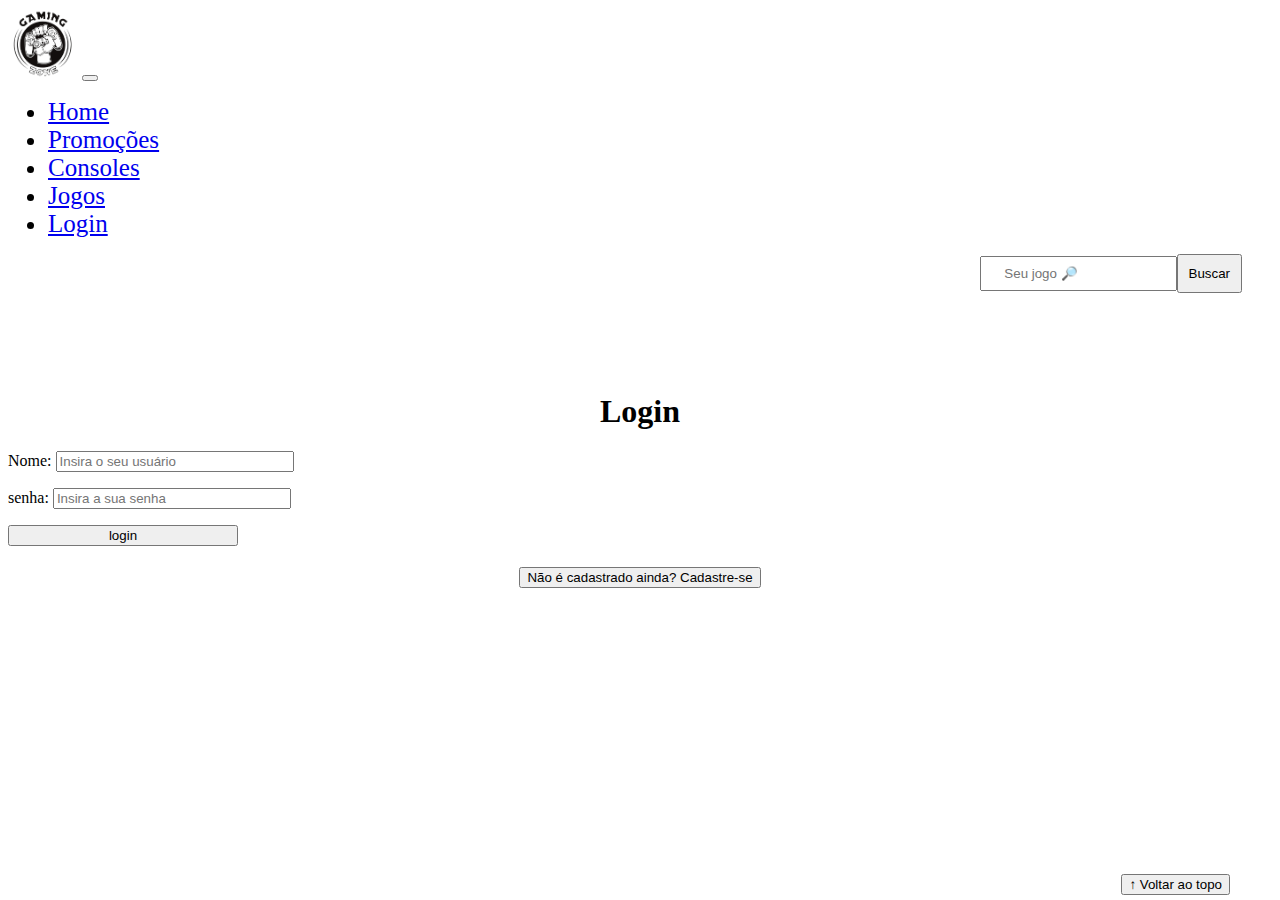
<file: atividadeCFE - inicial para atividade/login.html>
<!DOCTYPE html>
<html lang="pt-br">

<head>
    <meta charset="UTF-8">
    <meta http-equiv="X-UA-Compatible" content="IE=edge">
    <meta name="viewport" content="width=device-width, initial-scale=1.0">
    <title>LH Games - login</title>
    <link href="https://cdn.jsdelivr.net/npm/bootstrap@5.2.2/dist/css/bootstrap.min.css" rel="stylesheet"
        integrity="sha384-Zenh87qX5JnK2Jl0vWa8Ck2rdkQ2Bzep5IDxbcnCeuOxjzrPF/et3URy9Bv1WTRi" crossorigin="anonymous">
    <link rel="stylesheet" href="css/estilo.css">
</head>

<body>
    <header>
    <nav class="navbar navbar-expand-lg bg-body-tertiary">
    <div class="container-fluid">
     <img src="img/logo.png" class="flicker-in-1" alt="Logo Animation">
    <script src="https://ajax.googleapis.com/ajax/libs/jquery/3.5.1/jquery.min.js"></script>
    <script src="https://maxcdn.bootstrapcdn.com/bootstrap/3.4.1/js/bootstrap.min.js"></script>
    <button class="navbar-toggler" type="button" data-bs-toggle="collapse" data-bs-target="#navbarSupportedContent" aria-controls="navbarSupportedContent" aria-expanded="false" aria-label="Toggle navigation">
      <span class="navbar-toggler-icon"></span>
    </button>
    <div class="collapse navbar-collapse" id="navbarSupportedContent">
      <ul class="navbar-nav me-auto mb-2 mb-lg-0">
        <li class="nav-item">
          <a class="nav-link active" aria-current="page" href="index.html">Home</a>
        </li>
        <li class="nav-item">
          <a class="nav-link" href="index.html">Promoções</a></li>
         <li class="nav-item">
          <a class="nav-link" href="index.html">Consoles</a></li>
         <li class="nav-item">
          <a class="nav-link" href="index.html">Jogos</a></li> 
           <li class="nav-item"><a class="nav-link" href="login.html">Login</a></li>
          </div>
        <form class="d-flex align-right" role="search">
          <input class="form-control me-2" type="search" placeholder="    Seu jogo 🔎" aria-label="Search">
            <button class="btn btn-outline-success" type="submit">Buscar</button>
        </form>
        </nav>
    </header>

    <main>
        <section id="section-login">
            <h1>Login</h1>
            <div class="d-flex justify-content-center">
                <form method="post" action="" id="login">
                    <p>
                        <label for="usuario">Nome: </label>
                        <input id="usuario" name="usuario" required="required" type="text"
                            placeholder="Insira o seu usuário" class="form-control" />
                    </p>
                    <p>
                        <label for="senha">senha: </label>
                        <input id="senha" name="senha" required="required" type="password"
                            placeholder="Insira a sua senha" class="form-control" />
                    </p>
                    <p>
                        <input type="button" value="login" class="btn btn-primary" id="bt-login" onclick="login()" />
                    </p>
                </form>
            </div>
        </section>

        <section id="section-cadastro">
            <div id="botao-cadastrar">
                <button type="button" class="btn btn-info">Não é cadastrado ainda? Cadastre-se</button>
            </div>
            <div id="form-cadastrar">

                <h1>Criar minha conta</h1>
                <p>Informe os seus dados abaixo para criar sua conta.</p>

                <div class="d-flex justify-content-center">
                    <form method="post" action="" id="login">
                        <p>
                            <label for="usuario">Usuário: </label>
                            <input id="usuario" name="usuario" required="required" type="text"
                                placeholder="ex. nome de usuário" class="form-control" />
                        </p>
                        <p>
                            <label for="email">E-mail: </label>
                            <input id="email" name="email" required="required" type="email"
                                placeholder="seu@email.com.br" class="form-control" />
                        </p>
                        <p>
                            <label for="senha">Senha: </label>
                            <input id="senha" name="senha" required="required" type="password"
                                placeholder="mínimo de 6 caracteres" class="form-control" />
                        </p>
                        <p>
                            <input type="button" value="Cadastrar" class="btn btn-primary" id="bt-cadastrar"
                                onclick="cadastro()" />
                        </p>
                    </form>
                </div>

            </div>
        </section>

    </main>


<footer>
   
    <button id="voltar-topo" type="button" class="btn btn-outline-primary">&uarr; Voltar ao topo</button>

    <script src="https://cdn.jsdelivr.net/npm/bootstrap@5.2.2/dist/js/bootstrap.bundle.min.js"
        integrity="sha384-OERcA2EqjJCMA+/3y+gxIOqMEjwtxJY7qPCqsdltbNJuaOe923+mo//f6V8Qbsw3"
        crossorigin="anonymous"></script>
    <script src="js/script.js"></script>

    <script src="https://code.jquery.com/jquery-3.6.1.js"
        integrity="sha256-3zlB5s2uwoUzrXK3BT7AX3FyvojsraNFxCc2vC/7pNI=" crossorigin="anonymous"></script>
    <script type="text/javascript" src="js/jquery-script.js"></script>
</footer>
</body>


</html>
</file>
<file: atividadeCFE - inicial para atividade/css/estilo.css>
/*cabeçalho*/

.flicker-in-1 {
    -webkit-animation: flicker-in-1 2s steps(2, end);
    animation: flicker-in-1 2s steps(2, end);
}

@-webkit-keyframes flicker-in-1 {
    0% { opacity: 0; }
    /* rest of the animation keyframes... */
    100% { opacity: 1; }
}

@keyframes flicker-in-1 {
    0% { opacity: 0; }
    /* rest of the animation keyframes... */
    100% { opacity: 1; }
}


header img {
    height: 70px;
    width: 70px;
    }
#navibar-item{
    font-size: 30px;
}
li {
    font-size: 25px;
    font: optical sizing 10px;
}
.align-right {
    display: flex;
    justify-content: flex-end;
    align-items: center;
}

.align-right .form-control {
    margin-right: 0px;
    padding:.5rem;
}

.align-right .btn {
    margin-right: 30px;
    margin-left: 0px;
    text-transform:initial;
    padding: 10px;
}

/*carrocel*/
.carousel-inner img {
  max-width: 99%;
  height: auto;
  object-fit: contain;
  border-radius: 10;
}




/*Produtos vendidos*/


.card-container {
  display: flex;
  justify-content: space-between;
}

.card {
  flex: 1 0 29%;
   /* Ajuste os valores para definir a largura e a flexibilidade desejadas */
  margin-right: 10px; /* Espaçamento entre os cards */

}
#section-vendidos{
    text-align: center;
}
#section-vendidos h2 {
    font-size: bold;
    padding: 20px;
    margin: 1px;
}
#section-vendidos img {
    height: 300px;
    border-radius: 10;
}
#section-vendidos .card {
    margin: 5px;
    border: 1px;
    border-radius: 10px;
}

#section-vendidos .container {
    display: flex;
}


/*Rodapé*/






    
footer p {
    font-weight: bold;
    padding: 10px;
}
/*Botão Voltar topo*/
#voltar-topo {
    position: fixed;
    bottom: 5px;
    right: 50px;
}

/* página de login  */
#section-login {
    margin-top: 100px;
}

#section-login h1 {
    text-align: center;
}
#section-login input {
    width: 230px;
}

/* Formulário de cadastro*/
#section-cadastro {
    padding: 5px;
    text-align: center;
   
}
#form-cadastrar {
    padding: 50px;
    display: none;
}
.card-footer-login {
    height: 300px;
}
</file>
